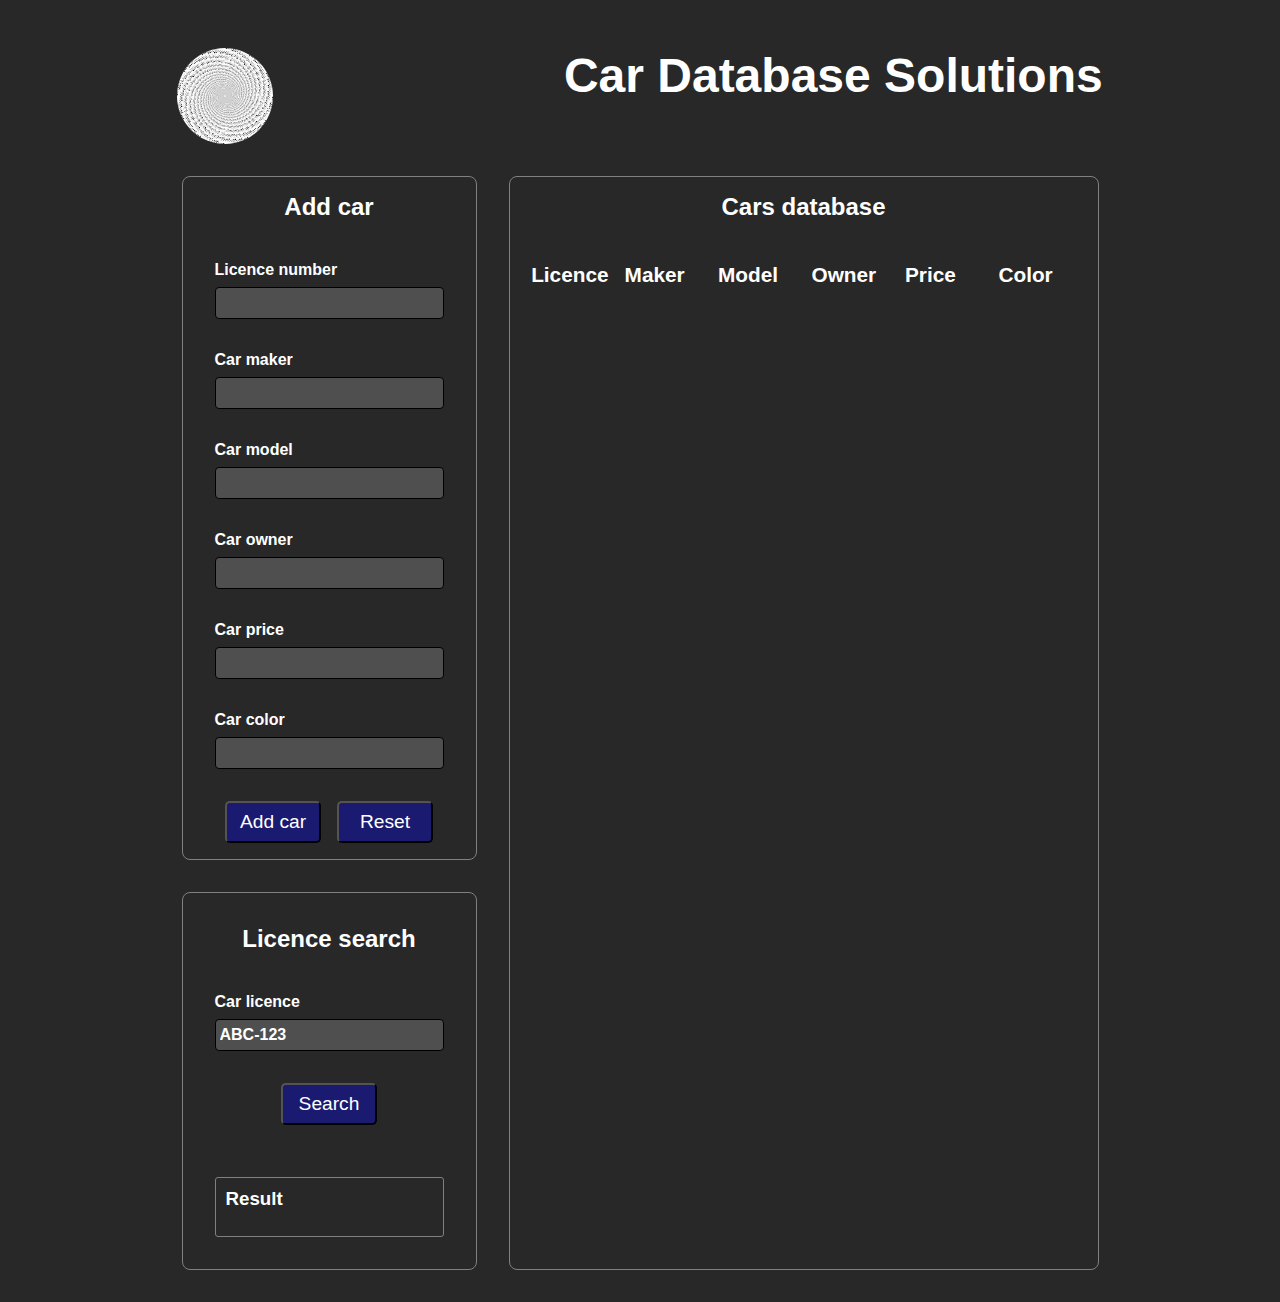
<file: client/index.html>
<!DOCTYPE html>
<html lang="en">
  <head>
    <meta charset="UTF-8" />
    <meta http-equiv="X-UA-Compatible" content="IE=edge" />
    <meta name="viewport" content="width=device-width, initial-scale=1.0" />
    <link rel="shortcut icon" href="favicon.ico" type="image/x-icon" />
    <link rel="stylesheet" href="style.css" />
    <title>Car Database Solutions</title>
  </head>
  <body>
    <div class="marWidth">
      <header>
        <img src="img/logo.png" alt="icon" />
        <h1>Car Database Solutions</h1>
      </header>
      <main>
        <div class="operation">
          <section class="input">
            <h2 class="input_h2">Add car</h2>
            <form class="input_form">
              <div>
                <label for="licence">Licence number</label>
                <input type="text" id="licence" />
              </div>
              <div>
                <label for="maker">Car maker</label>
                <input type="text" id="maker" />
              </div>
              <div>
                <label for="model">Car model</label>
                <input type="text" id="model" />
              </div>
              <div>
                <label for="owner">Car owner</label>
                <input type="text" id="owner" />
              </div>
              <div>
                <label for="price">Car price</label>
                <input type="number" id="price" />
              </div>
              <div>
                <label for="color">Car color</label>
                <input type="text" id="color" />
              </div>
            </form>
            <div class="input_btn">
              <button id="add_car">Add car</button>
              <button id="reset">Reset</button>
            </div>
          </section>
          <section class="search">
            <h2>Licence search</h2>
            <div class="searchInput">
              <label for="searchLicence">Car licence</label>
              <input
                type="text"
                placeholder="ABC-123"
                value="ABC-123"
                id="searchLicence"
              />
            </div>
            <button id="search_btn">Search</button>
            <div class="searchResult">
              <h3>Result</h3>
              <div class="searchResultOutput"></div>
            </div>
          </section>
        </div>
        <section class="databases">
          <h2>Cars database</h2>
          <table>
            <tr>
              <th>Licence</th>
              <th>Maker</th>
              <th>Model</th>
              <th>Owner</th>
              <th>Price</th>
              <th>Color</th>
            </tr>
          </table>
        </section>
      </main>
    </div>

    <script src="main.js"></script>
  </body>
</html>
</file>
<file: client/style.css>
* {
  margin: 0;
  padding: 0;
  box-sizing: border-box;
  font-family: sans-serif;
  color: white;
}
body {
  background-color: rgba(0, 0, 0, 0.842);
}

.marWidth {
  width: 100vw;
  margin: 0 auto;
  max-width: 1200px;
  margin-top: 3rem;
  display: flex;
  flex-direction: column;
  align-items: center;
}
header {
  width: 100%;
  display: flex;
  justify-content: space-around;
  gap: 1rem;
}
h1 {
  font-size: 3rem;
}
header img {
  width: 6rem;
  background-color: white;
  border-radius: 50%;
}
main {
  max-width: 100%;
  padding: 2rem;
  display: grid;
  grid-template-columns: 2fr 4fr;
  gap: 2rem;
}
.operation {
  display: flex;
  flex-direction: column;
  gap: 2rem;
}
section {
  padding: 1rem;
  border-radius: 0.5rem;
}

.input {
  display: flex;
  flex-direction: column;
  gap: 2rem;
  border: 0.01rem solid gray;
}
.input_form {
  display: flex;
  flex-direction: column;
  align-items: center;
  gap: 1.5rem;
}

label {
  display: block;
  width: 100%;
  font-size: 1rem;
  font-weight: 700;
  padding: 0.5rem 0;
}
input {
  display: block;
  width: 100%;
  font-family: inherit;
  font-size: 1rem;
  font-weight: 700;
  height: 2rem;
  border-radius: 0.25rem;
  box-shadow: none;
  border: 0.01rem solid black;
  padding: 0.25rem;
  background-color: rgba(128, 128, 128, 0.445);
}
h2 {
  align-self: center;
}
button {
  background-color: rgba(0, 0, 255, 0.342);
  color: white;
  border-radius: 0.3rem;
  padding: 0.5rem;
  width: 6rem;
  align-self: center;
  font-size: 1.2rem;
  box-shadow: none;
}
.input_btn {
  align-self: center;
  display: flex;
  gap: 1rem;
}
.databases {
  border: 0.01rem solid gray;
  display: flex;
  flex-direction: column;
  gap: 2rem;
  align-items: center;
}

.search {
  padding: 2rem;
  border: 0.01rem solid gray;
  display: flex;
  flex-direction: column;
  gap: 2rem;
  max-height: min-content;
}
.searchResult {
  border: 0.01rem solid gray;
  border-radius: 3px;
  padding: 10px;
  margin-top: 20px;
  display: flex;
  flex-direction: column;
  gap: 1rem;
}

.searchResult ul {
  margin: 16px 0;
  padding: 5px;
  list-style: none;
  display: flex;
  flex-direction: column;
  justify-content: center;
}

.searchResult li {
  margin: 8px 0;
}

tr {
  display: grid;
  grid-template-columns: repeat(6, 1fr);
  justify-items: start;
  align-items: center;
  column-gap: 1rem;
}
tr td,
tr th {
  padding: 0.5rem 0;
}
tr th {
  font-size: 1.3rem;
}
tbody:nth-child(even) {
  background-color: rgba(128, 128, 128, 0.13);
}
/* Elements added by JS */
#old_price {
  text-decoration: line-through;
  font-size: 1.2rem;
}
#new_price {
  font-size: 2rem;
  color: red;
}
@media (max-width: 600px) {
  main {
    width: 100vh;
    display: flex;
    flex-direction: column;
  }
  header {
    width: 80%;
  }
}
</file>
